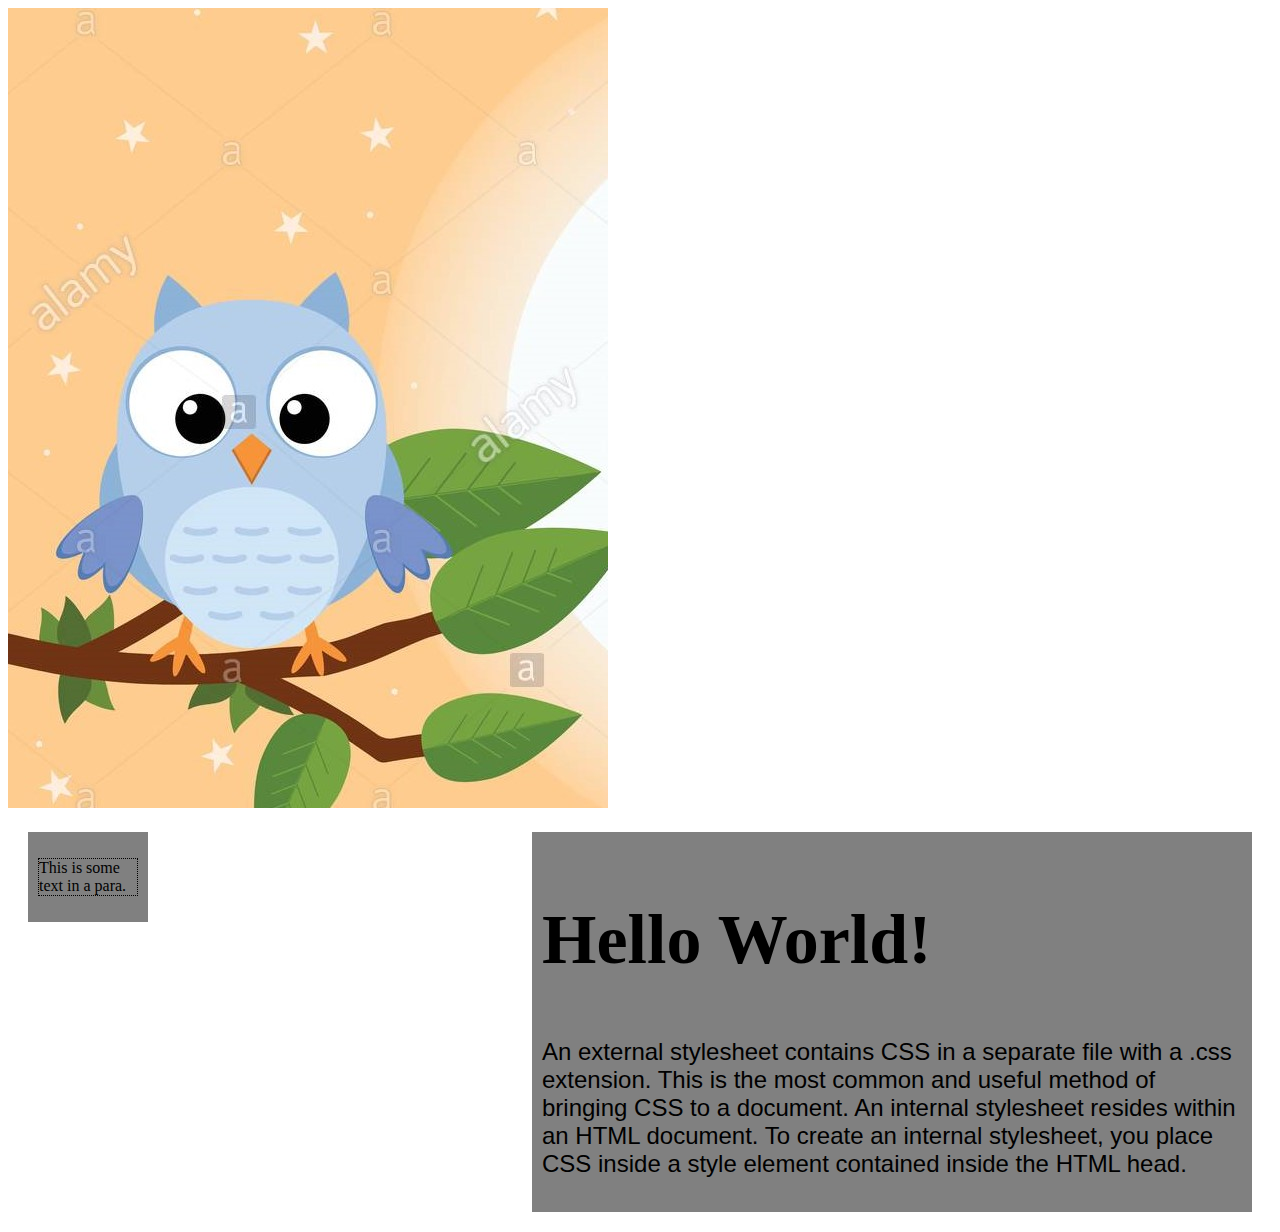
<file: index.html>
<!DOCTYPE html>
<html lang="en">
<head>
    <link rel="stylesheet" href="external.css">
    <title>WelcomePage</title>
    <style>
        .image{
            display: inline-block;
            width:600px;
            height:800px;
            background-image: url('owl2.jpg');
        }
        #para{
            display: inline-block;
            border:dotted 1px black;
           

        }
    </style>
</head>
<body>
    <div class="image">

    </div>
    <div class="box">
    <h2> Hello World!</h2>
    <p class="par">An external stylesheet contains CSS in a separate file with a .css extension. This is the most common and useful method of bringing CSS to a document. An internal stylesheet resides within an HTML document. To create an internal stylesheet, you place CSS inside a style element contained inside the HTML head.</p>
</div>
<div class="box2">
<p id="para">This is some text in a para.</p></div>
</body>
</html>
</file>
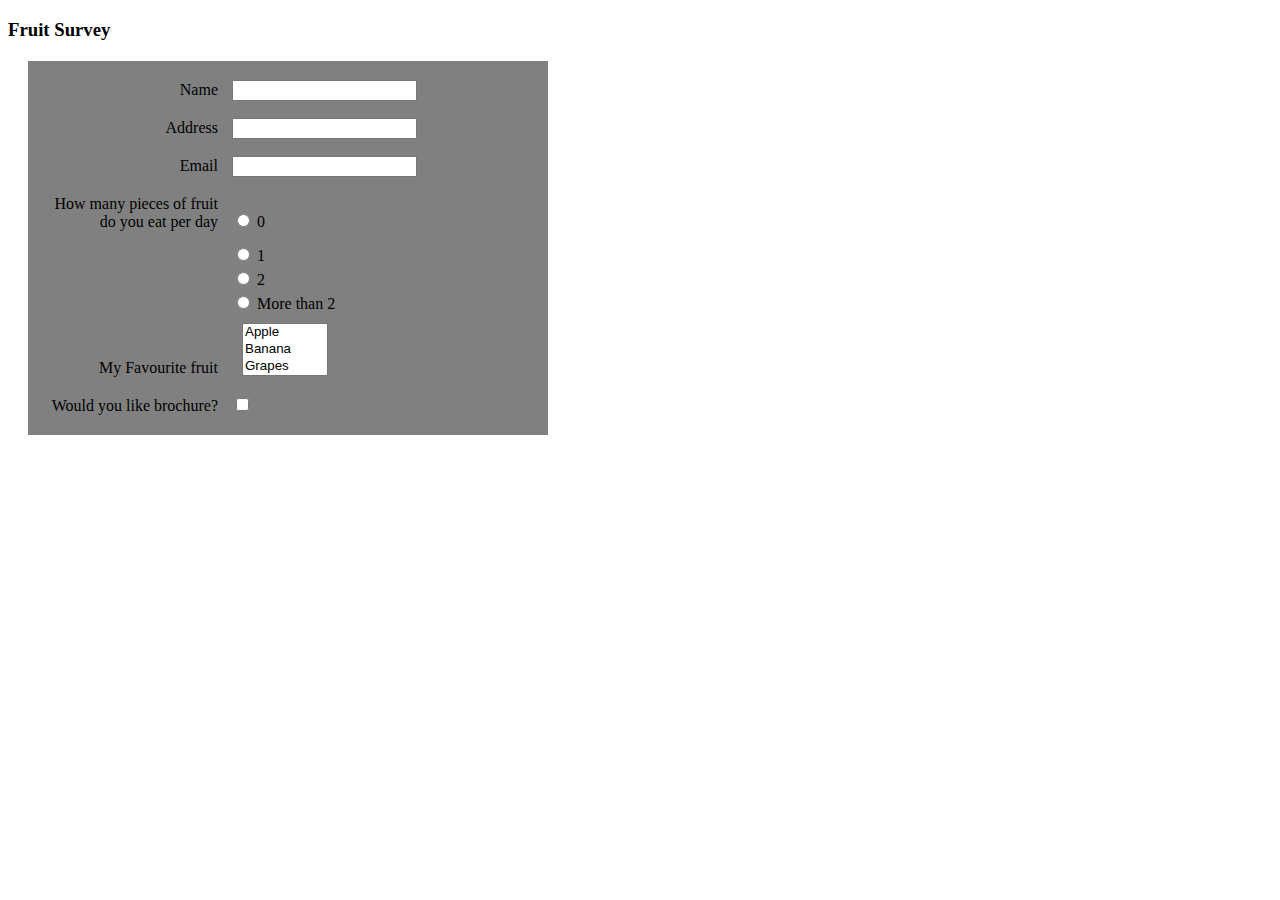
<file: Question6_19BCT0165/index.html>
<!DOCTYPE html>
<html lang="en">
<head>
<title>The World of Fruit</title>
<style>
    .box{
        width:500px;
        background-color:gray;
        margin: 20px;
        border: 5px black;
        padding: 10px;
    }
    .block{
      display: inline-block;
     text-align: right;
    width:170px;
    padding:10px;
    
    }
   input {
   display: inline-block;
   }
   .scroll{
width:170px;
padding:10px;
height: 10px;
display:inline-block;

}
.head{
  text-align: left;
}
</style>
</head>
<body>
   <h3>Fruit Survey</h3>
   <div class="box">
    <form>
      <div class="container">
      <label class="block" for="name">Name    </label>
      <input type="text" id="name" name=" name">
    </div>
    <div class="container">
      <label class="block" for="address">Address </label>
      <input type="text" id="address" name=" address">
    </div> 
    <div class="container">
        <label class="block"for="email">Email </label>
        <input type="text" id="email" name=" email">
      </div> 
    <div class="container">
      <label class="block" for="question">How many pieces of fruit do you eat per day </label>
      <input type="radio" id="0" name="0">
      <label for="0">0</label>
     <div>
        <a class="block"></a>
        <input type="radio" id="0" name="0">
        <label for="0">1</label>
      </div>
      <div>
        <a class="block"></a>
        <input type="radio" id="0" name="0">
        <label for="0">2</label>
      </div>
      <div>
        <a class="block"></a>
        <input type="radio" id="0" name="0">
        <label for="0">More than 2</label>
      </div>
      <div >
        <label class="block" for="fav">My Favourite fruit </label>
        <span class=scroll>
        <select  size="3" class="form-control" id="fav" name="fav">
          <option value="Apple">Apple</option>
          <option value="Banana">Banana</option>
          <option value="Grapes">Grapes</option>
          <option value="Pomegranate">Pomegranate</option>
        </select>
      </span>
      </div>
      <div>
        <label class="block"for="bro">Would you like brochure? </label>
        <input type="checkbox" id="bro" name="bro">
      </div> 
        
    </div> 
      
     
    </form>
</div> 
</body>
</html>
</file>
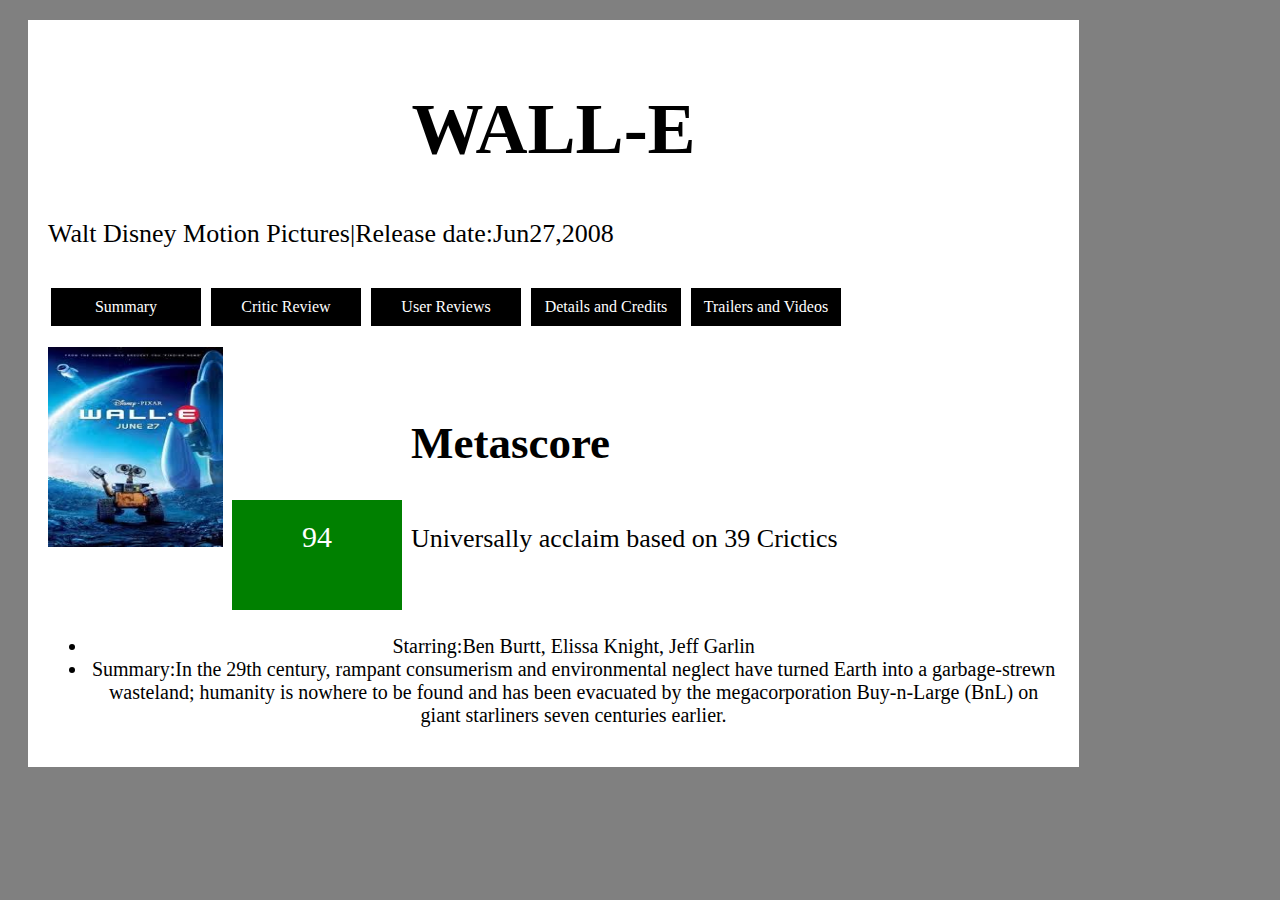
<file: Question9_19BCT0165/index.html>
<!DOCTYPE html>
<html lang="en">
<head>
    
    <link rel="stylesheet" href="myquestion9.css">
    <title>WALL-E</title>
</head>
<body>
    <div class="box">
    <h1>WALL-E</h1>
    
    <div>
        <a>Walt Disney Motion Pictures|Release date:Jun27,2008</a>
    </div>
    <br>
    <br>
    <div class="menu">
        Summary
    </div>
    <div class="menu">
       Critic Review
    </div>
    <div class="menu">
        User Reviews
    </div>
    <div class="menu">
        Details and Credits
    </div>
    <div class="menu">
        Trailers and Videos
    </div>
    <br>
    <br>
    <div class="metascore">
    <img src='WALL-E.jpg' width=175 height=200>
   <span class="score">
    94
   </span>
   <span style="display: inline-block; width:auto">
       <h2 style="font-size: 45px;">Metascore</h2><br>
       <a>Universally acclaim based on 39 Crictics</a>
   </span>
   <span style="text-align: center; font-size: 20px;">
   <ul>
       <li>Starring:Ben Burtt, Elissa Knight, Jeff Garlin </li>
       <li>Summary:In the 29th century, rampant consumerism and environmental neglect have turned Earth into a garbage-strewn wasteland; humanity is nowhere to be found and has been evacuated by the megacorporation Buy-n-Large (BnL) on giant starliners seven centuries earlier. </li>
   </ul>
</span>
</div>
</div>
    
</body>
</html>
</file>
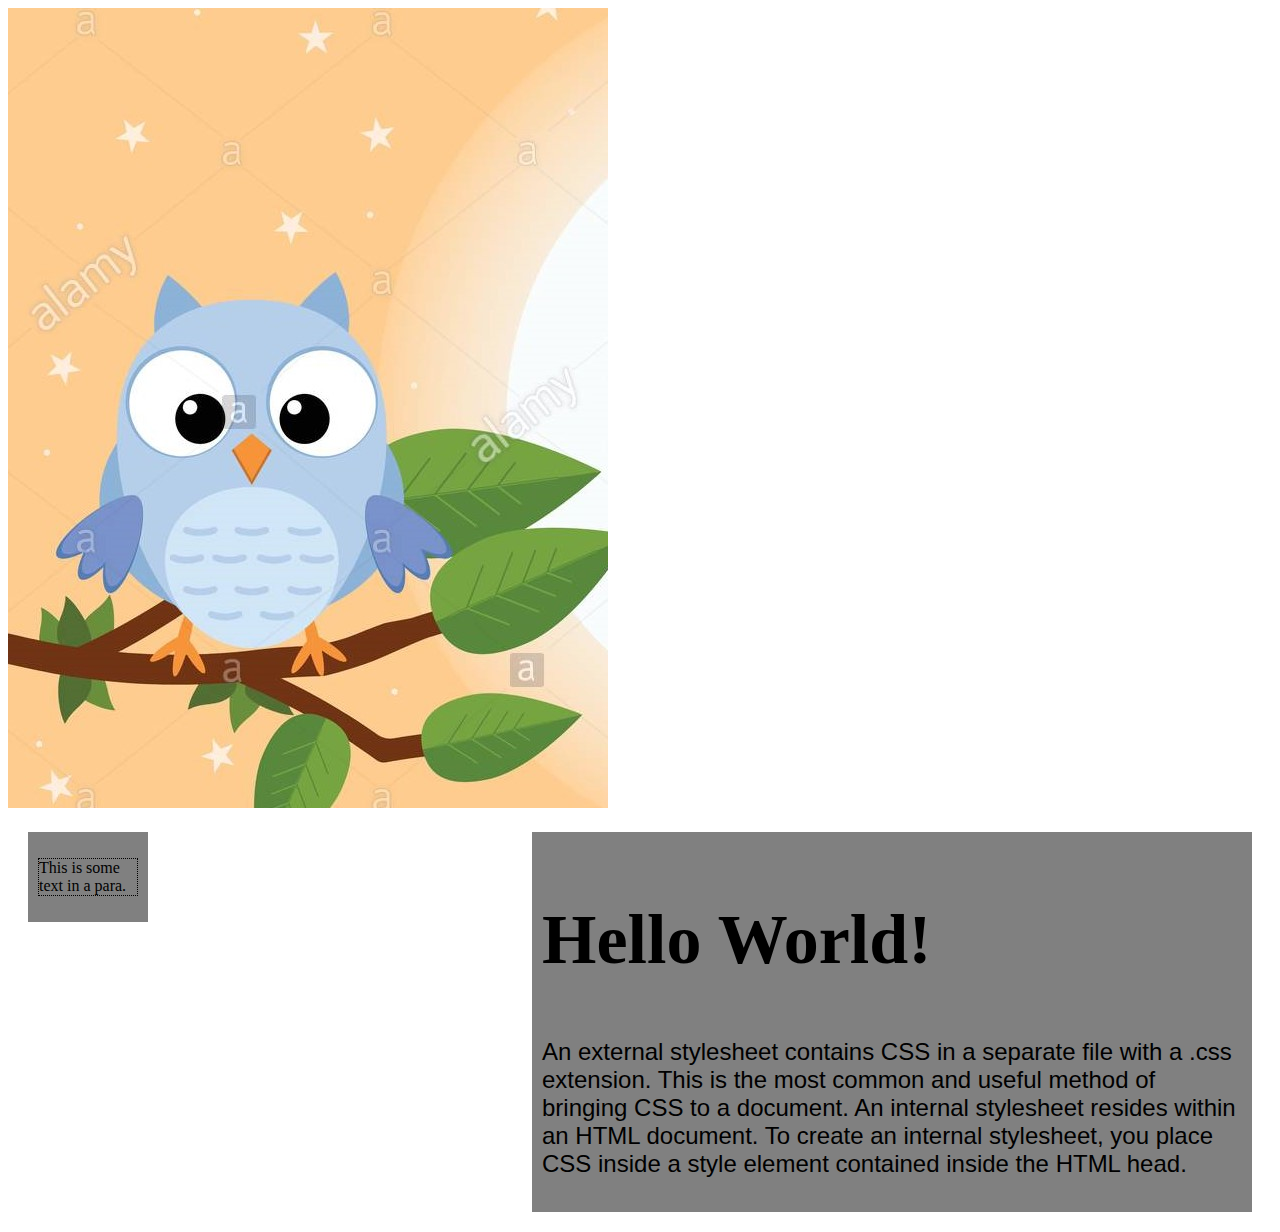
<file: index.html.html>
<!DOCTYPE html>
<html lang="en">
<head>
    <link rel="stylesheet" href="external.css">
    <title>WelcomePage</title>
    <style>
        .image{
            display: inline-block;
            width:600px;
            height:800px;
            background-image: url('owl2.jpg');
        }
        #para{
            display: inline-block;
            border:dotted 1px black;
           

        }
    </style>
</head>
<body>
    <div class="image">

    </div>
    <div class="box">
    <h2> Hello World!</h2>
    <p class="par">An external stylesheet contains CSS in a separate file with a .css extension. This is the most common and useful method of bringing CSS to a document. An internal stylesheet resides within an HTML document. To create an internal stylesheet, you place CSS inside a style element contained inside the HTML head.</p>
</div>
<div class="box2">
<p id="para">This is some text in a para.</p></div>
</body>
</html>
</file>
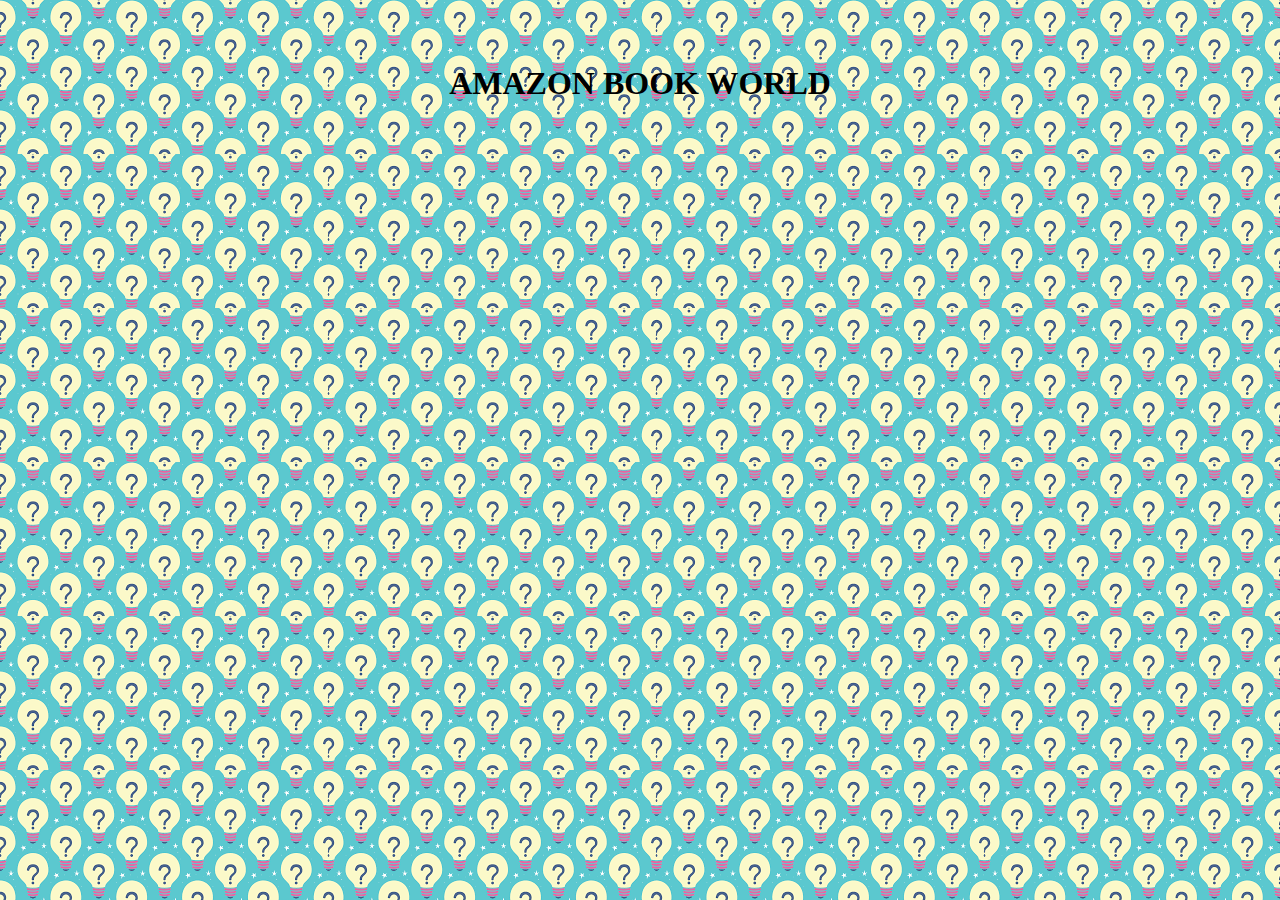
<file: Question7_19BCT0165/Amazonbookworld.html>
<!DOCTYPE html>
<html lang="en">
<head>
    <title>Amazon book world</title>
    <style>
        h1   {color:black;
              font-weight: bold;
              font-family: 'Times New Roman';
              font-size: 100;
              text-align: center;

              }
        body {
            background-image: url('question mark.png');
        }
    </style>
</head>
<body>
    <br>
    <br>
    <h1>AMAZON BOOK WORLD</h1>
    
</body>
</html>
</file>
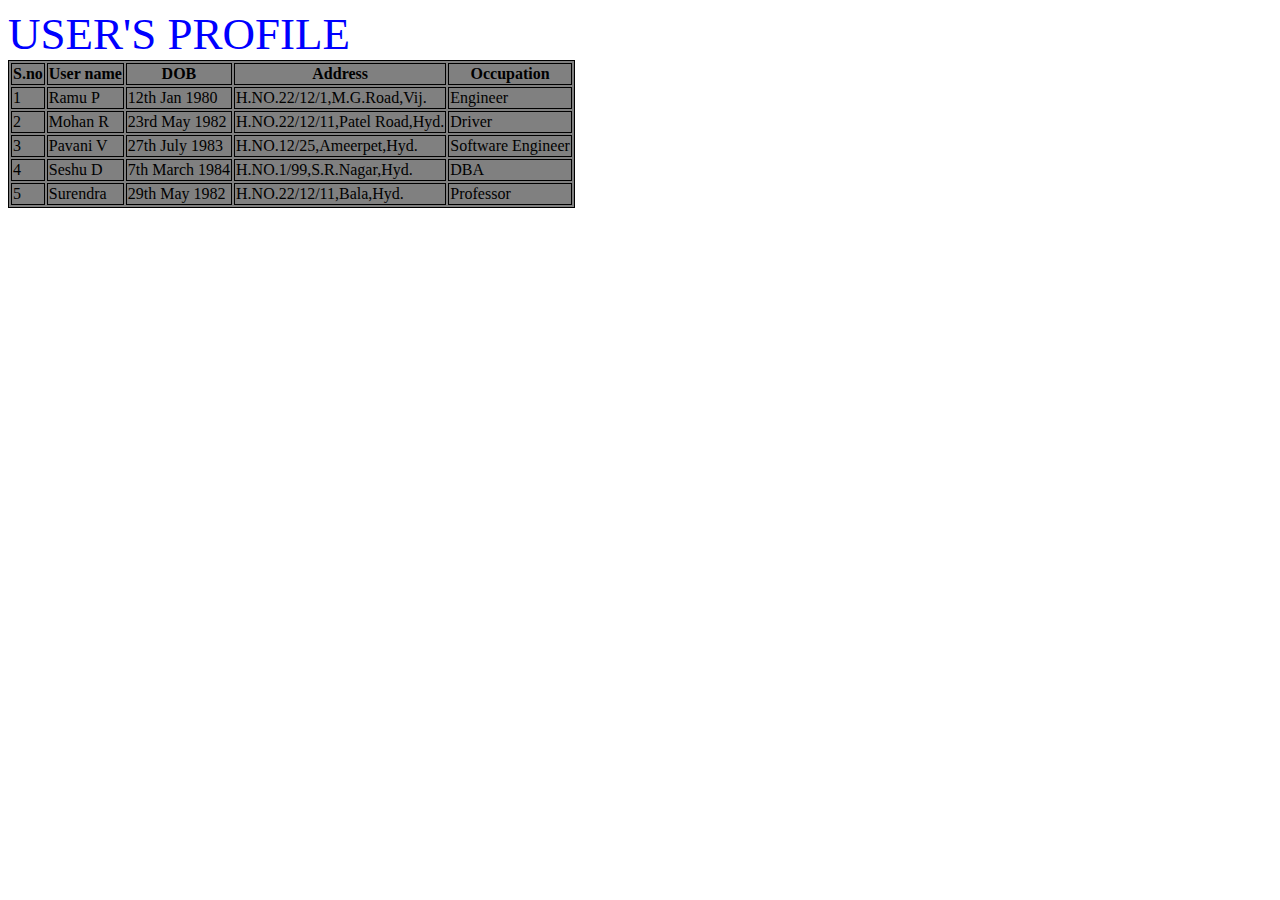
<file: Question7_19BCT0165/userprofile.html>
<!DOCTYPE html>
<html lang="en">
<head>
    <title>Document</title>
    <style>
    table, th, td {
        border: 1px solid black;
        display: table-cell;
        background-color: gray;
      }
      .name{
        font-family: 'Brush Script MT', cursive;
        align-items:center;
        font-size: 45px;
        color:blue;
      }
    </style>
</head>
<body>
    <a class="name">USER'S PROFILE</a>
    <table>
    
        
  
    <tr>
        <th>S.no</th>
        <th>User name</th>
        <th>DOB</th>
        <th>Address</th>
        <th>Occupation</th>

    </tr>
    <tr>
        <td>1</td>
        <td>Ramu P</td>
        <td>12th Jan 1980</td>
        <td>H.NO.22/12/1,M.G.Road,Vij.</td>
        <td>Engineer</td>
    </tr>
    <tr>
        <td>2</td>
        <td>Mohan R</td>
        <td>23rd May 1982</td>
        <td>H.NO.22/12/11,Patel Road,Hyd.</td>
        <td>Driver</td>
    </tr>
    <tr>
        <td>3</td>
        <td>Pavani V</td>
        <td>27th July 1983</td>
        <td>H.NO.12/25,Ameerpet,Hyd.</td>
        <td>Software Engineer</td>
    </tr>
    <tr>
        <td>4</td>
        <td>Seshu D</td>
        <td>7th March 1984</td>
        <td>H.NO.1/99,S.R.Nagar,Hyd.</td>
        <td>DBA</td>
    </tr>
    <tr>
        <td>5</td>
        <td>Surendra</td>
        <td>29th May 1982</td>
        <td>H.NO.22/12/11,Bala,Hyd.</td>
        <td>Professor</td>
    </tr>
</table>
    
</body>
</html>
</file>
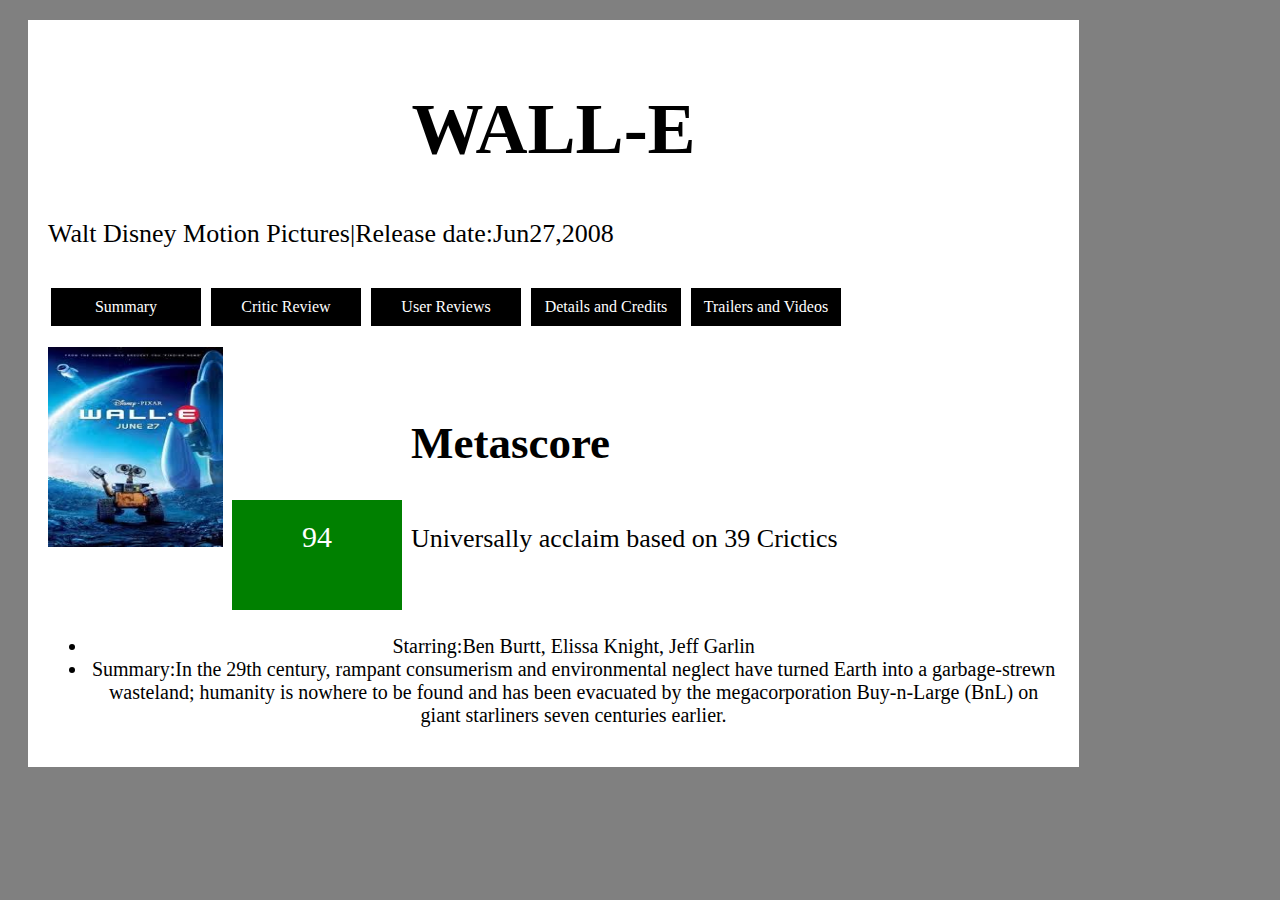
<file: Question9_19BCT0165/index.html.html>
<!DOCTYPE html>
<html lang="en">
<head>
    
    <link rel="stylesheet" href="myquestion9.css">
    <title>WALL-E</title>
</head>
<body>
    <div class="box">
    <h1>WALL-E</h1>
    
    <div>
        <a>Walt Disney Motion Pictures|Release date:Jun27,2008</a>
    </div>
    <br>
    <br>
    <div class="menu">
        Summary
    </div>
    <div class="menu">
       Critic Review
    </div>
    <div class="menu">
        User Reviews
    </div>
    <div class="menu">
        Details and Credits
    </div>
    <div class="menu">
        Trailers and Videos
    </div>
    <br>
    <br>
    <div class="metascore">
    <img src='WALL-E.jpg' width=175 height=200>
   <span class="score">
    94
   </span>
   <span style="display: inline-block; width:auto">
       <h2 style="font-size: 45px;">Metascore</h2><br>
       <a>Universally acclaim based on 39 Crictics</a>
   </span>
   <span style="text-align: center; font-size: 20px;">
   <ul>
       <li>Starring:Ben Burtt, Elissa Knight, Jeff Garlin </li>
       <li>Summary:In the 29th century, rampant consumerism and environmental neglect have turned Earth into a garbage-strewn wasteland; humanity is nowhere to be found and has been evacuated by the megacorporation Buy-n-Large (BnL) on giant starliners seven centuries earlier. </li>
   </ul>
</span>
</div>
</div>
    
</body>
</html>
</file>
<file: external.css>
.box{
    width:700px;
    background-color:gray;
    margin: 20px;
    border: 5px black;
    padding: 10px;
    float:right;
}
.box2{
    width:100px;
    background-color:gray;
    margin: 20px;
    border: 5px black;
    padding: 10px;
    
}
.par{
font-weight: normal;
font-size: 24px;
font-family: Arial, Helvetica, sans-serif;
}
h2{
    font-weight: bold;
    font-size: 70px;
    font-family: 'Lucida Sans', 'Lucida Sans Regular', 'Lucida Grande', 'Lucida Sans Unicode';
}
</file>
<file: Question9_19BCT0165/myquestion9.css>
h1{
    text-align: center;
    font-family: Georgia, 'Times New Roman', Times, serif;
    font-weight: bolder;
    font-size: 72px;
}
a{
    font-size: 26px;
}
body{
    background-color: gray;
}
.box{
    width:80%;
    margin: 20px;
    border: 5px black;
    padding: 20px;
    background-color: white;
    align-content: center;

}
.menu{
    width:130px;
    margin: 3px;
    border: 5px black;
    padding: 10px;
    background-color:black;
    display: inline-block;
    color:white;
    text-align: center;

}
.score{
    width:130px;
    height:70px;
    margin: 5px;
    border: 5px green;
    padding: 20px;
    background-color:green;
    display:inline-block;
    color:white;
    font-size: 30px;
    text-align: center; 
}
.poster{
    width:130px;
    height:70px;
    border: 5px black;
    padding: 20px;
    display:inline-block;

}
</file>
